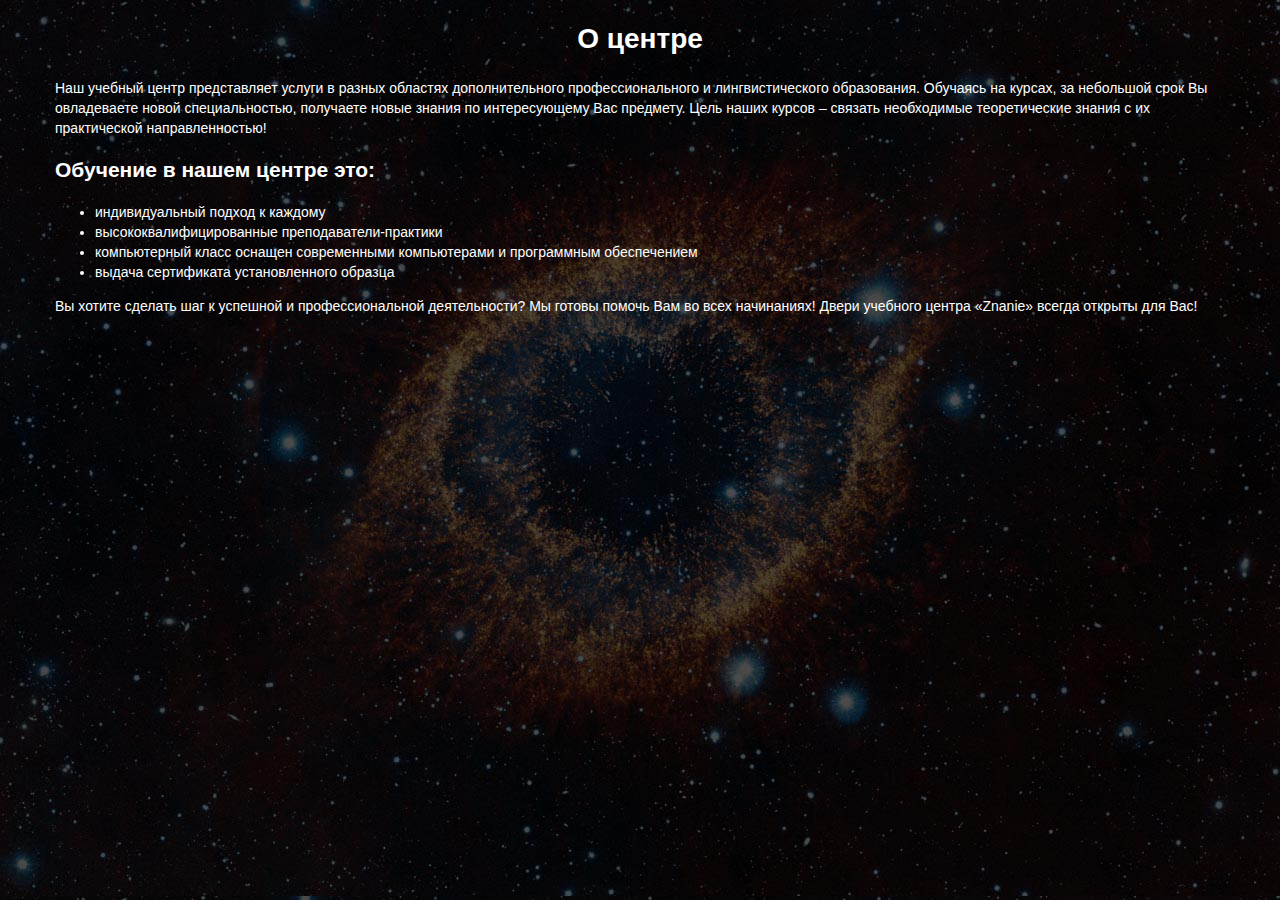
<file: about.html>
<!DOCTYPE html>
<html lang="en">
<head>
	<meta charset="UTF-8">
	<title>Znanie.uz</title>
	<link rel="stylesheet" href="css/normalize.css">
	<link rel="stylesheet" href="css/component.css">
	<link rel="stylesheet" href="libs/bootstrap/bootstrap-grid.min.css">
	<link rel="stylesheet" href="libs/animate/animate.min.css">
	<link rel="shortcut icon" href="img/favicon.ico">
</head>
<body class="about">
			<div class="container">
				<div class="row">


<h1>О центре</h1>

<p>Наш учебный центр представляет услуги в разных областях дополнительного профессионального и лингвистического образования. 
Обучаясь на курсах, за небольшой срок Вы овладеваете новой специальностью, получаете новые знания по интересующему Вас предмету. 
Цель наших курсов – связать необходимые теоретические знания с их практической направленностью!</p> 

<h2>Обучение в нашем центре это: </h2>
<ul>
	<li>индивидуальный подход к каждому</li>
	<li>высококвалифицированные преподаватели-практики</li>
	<li>компьютерный класс оснащен современными компьютерами и программным обеспечением</li>
	<li>выдача сертификата установленного образца</li>
</ul>

<p>Вы хотите сделать шаг к успешной и профессиональной деятельности? Мы готовы помочь 
Вам во всех начинаниях! Двери учебного центра «Znanie» всегда открыты для Вас!</p>



	
				</div>
			</div>
</body>
</html>
</file>
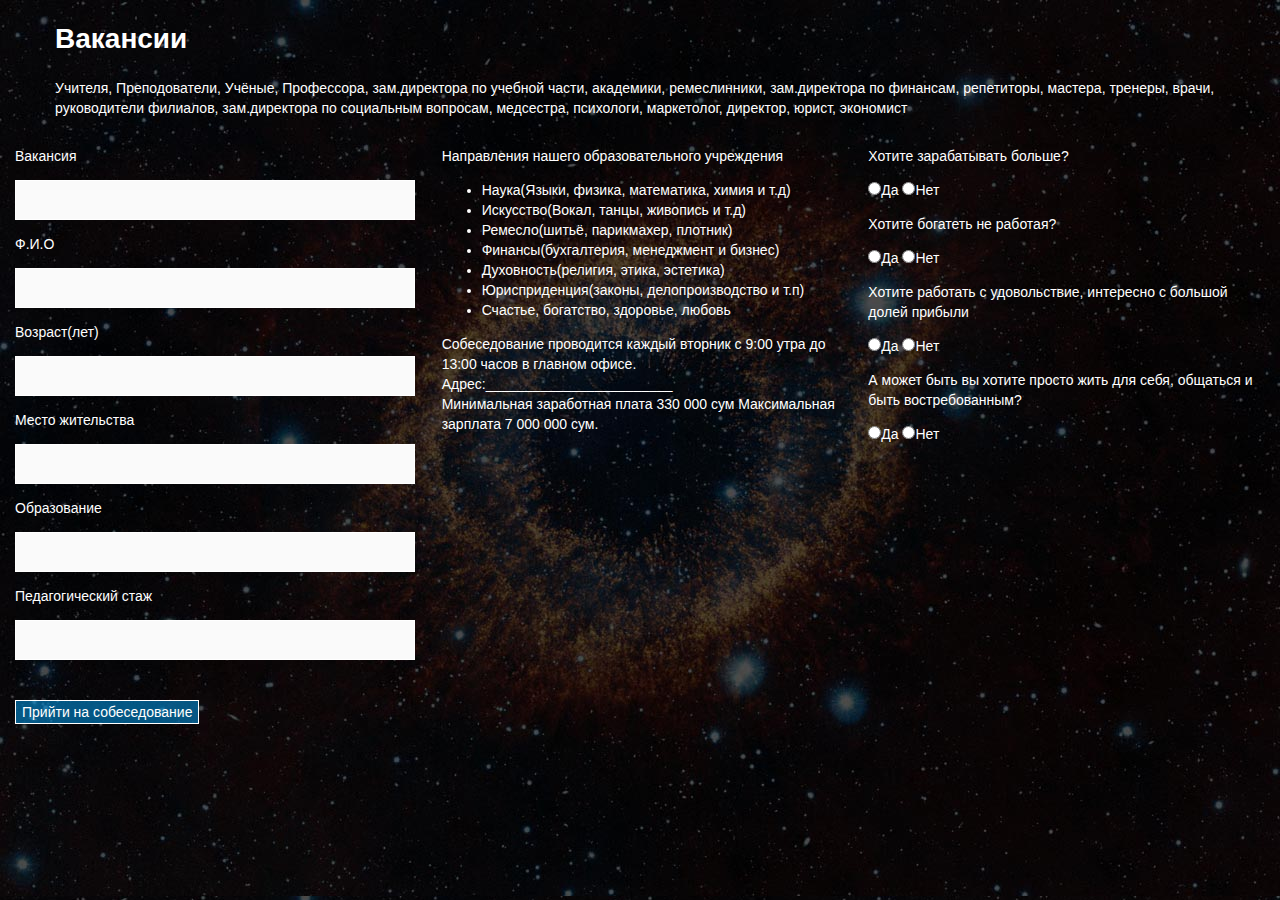
<file: vacansion.html>
<!DOCTYPE html>
<html lang="en">
<head>
	<meta charset="UTF-8">
	<title>Znanie.uz</title>
	<link rel="stylesheet" href="css/normalize.css">
	<link rel="stylesheet" href="css/component.css">
	<link rel="stylesheet" href="libs/bootstrap/bootstrap-grid.min.css">
	<link rel="stylesheet" href="libs/animate/animate.min.css">
	<link rel="shortcut icon" href="img/favicon.ico">

	
</head>
<body class="vacansion">
			<div class="container">
				<div class="row">


						<h1>Вакансии</h1>

							<p>
						Учителя, Преподователи, Учёные, Профессора, зам.директора по учебной части, академики, ремеслинники, зам.директора по финансам, репетиторы, мастера, тренеры, врачи, руководители филиалов, зам.директора по социальным вопросам, медсестра, психологи, маркетолог, директор, юрист, экономист
					</p> 
				</div>
			</div>
		</header>

		<form action="" class="vacansion-form">
				
				<div class="col-md-4">
					<label for="">
						<p>Вакансия</p><input type="text">
					</label><br>
					<label for="">
						<p>Ф.И.О</p><input type="text">
					</label><br>
					<label for="">
						<p>Возраст(лет)</p><input type="text">
					</label><br>
					<label for="">
						<p>Место жительства</p><input type="text">
					</label><br>
					<label for="">
						<p>Образование</p><input type="text">
					</label><br>
					<label for="">
						<p>Педагогический стаж</p><input type="text">
					</label><br><br><br>
					<input type="submit" value="Прийти на собеседование">
				</div>
			<div class="col-md-4">
				<p>Направления нашего образовательного учреждения</p>
				<ul>
					<li>Наука(Языки, физика, математика, химия и т.д)</li>
					<li>Искусство(Вокал, танцы, живопись и т.д)</li>
					<li>Ремесло(шитьё, парикмахер, плотник)</li>
					<li>Финансы(бухгалтерия, менеджмент и бизнес)</li>
					<li>Духовность(религия, этика, эстетика)</li>
					<li>Юрисприденция(законы, делопроизводство и т.п)</li>
					<li>Счастье, богатство, здоровье, любовь</li>
				</ul>
					<p>Собеседование проводится каждый вторник с 9:00 утра до 13:00 часов в главном офисе.<br>
					Адрес:________________________<br>
					Минимальная заработная плата 330 000 сум
					Максимальная зарплата 7 000 000 сум.</p>
				</div>
				<div class="col-md-4">
					<p>Хотите зарабатывать больше?</p>

				<label><input type="radio" name="bd" value="m">Да</label>
				<label><input type="radio" name="sdf" value="w">Нет</label>
				
			<p>Хотите богатеть не работая?</p>

				<label><input type="radio" name="ex" value="m">Да</label>
				<label><input type="radio" name="se" value="w">Нет</label>
				
			<p>Хотите работать с удовольствие, интересно с большой долей прибыли</p>

				<label><input type="radio" name="sx" value="m">Да</label>
				<label><input type="radio" name="fx" value="w">Нет</label>
				

			<p>А может быть вы хотите просто жить для себя, общаться и быть востребованным?</p>

				<label><input type="radio" name="sd" value="m">Да</label>
				<label><input type="radio" name="fd" value="w">Нет</label>
			
</div>
			</div>
		</form>		

	
				</div>
			</div>
</body>
</html>
</file>
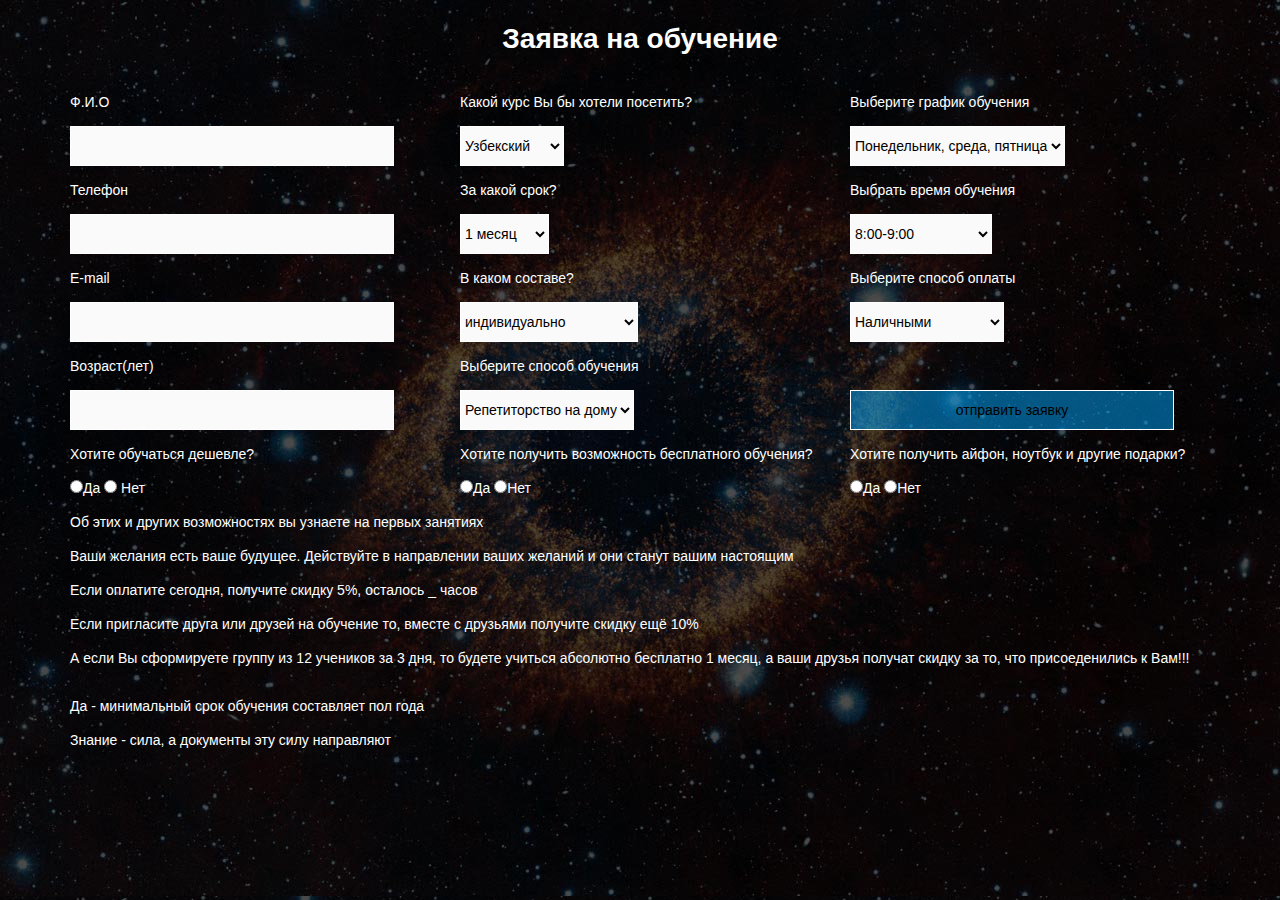
<file: zayavka.html>
<!DOCTYPE html>
<html lang="en">
<head>
	<meta charset="UTF-8">
	<title>Znanie.uz</title>
	<link rel="stylesheet" href="css/normalize.css">
	<link rel="stylesheet" href="css/component.css">
	<link rel="stylesheet" href="libs/bootstrap/bootstrap-grid.min.css">
	<link rel="stylesheet" href="libs/animate/animate.min.css">
	<link rel="shortcut icon" href="img/favicon.ico">
</head>
<body class="zayavka">
			<div class="container">
				<div class="row">
				<h1>Заявка на обучение</h1>

				<form action="" class="form-about">
				
				<div class="col-md-4">
					<label for="">
						<p>Ф.И.О</p><input type="text">
					</label><br>
					<label for="">
						<p>Телефон</p><input type="text">
					</label><br>
					<label for="">
						<p>Е-mail</p><input type="text">
					</label><br>
					<label for="">
						<p>Возраст(лет)</p><input type="text">
					</label>
				</div>
				<div class="col-md-4">
					
					<p>Какой курс Вы бы хотели посетить? </p>

				<select name="month"  id="month">
					<option value="0">Узбекский</option>
					<option value="0">Китайский</option>
					<option value="1">Психология</option>
					<option value="2">Бухгалтерия</option>
					<option value="3">Архитектура</option>
					<option value="3">Дизайн</option>
	 			</select> 
				
				<p>За какой срок?</p>
				
				<select name="month"  id="month">
					<option value="0">1 месяц</option>
					<option value="0">2 месяца</option>
					<option value="1">3 месяца</option>
					<option value="2">6 месяцев</option>
					<option value="3">1 год</option>
					<option value="3">2 года</option>
				</select>

				<p>В каком составе?</p>	
				
				<select name="month"  id="month">
					<option value="0">индивидуально</option>
					<option value="0">в паре</option>
					<option value="1">в группе по 4 учеников</option>
					<option value="2">в группе по 6 учеников</option>
					<option value="3">в группе по 8 учеников</option>
					<option value="3">в группе по 12 учеников</option>
				</select>
				<p>Выберите способ обучения</p>
				
				<select name="month"  id="month">
					<option value="0">Репетиторство на дому</option>
					<option value="0">В Учебном центре</option>
					<option value="1">Дистанционно</option>
				</select>


				</div>

				<div class="col-md-4">
					
				
				<p>Выберите график обучения</p>
				
				<select name="month"  id="month">
					<option value="0">Понедельник, среда, пятница</option>
					<option value="0">Вторник, четверг, суббота</option>
					<option value="1">С понедельника по пятницу</option>
				</select>

				
				<p>Выбрать время обучения</p>
				
				<select name="month"  id="month">
					<option value="0">8:00-9:00</option>
					<option value="0">8:00-9:30</option>
					<option value="1">9:00-10:00(10:30)</option>
					<option value="2">10:00-11:00(11:30)</option>
					<option value="3">11:00-12:00(12:30)</option>
					<option value="3">12:00-13:00(13:30)</option>
					<option value="3">13:00-14:00(14:30)</option>
					<option value="3">14:00-15:00(15:30)</option>
					<option value="3">15:00-16:00(16:30)</option>
					<option value="3">16:00-17:00(17:30)</option>
					<option value="3">17:00-18:00(18:30)</option>
					<option value="3">18:00-19:00(19:30)</option>
					<option value="3">19:00-20:00(20:30)</option>			
				</select>

				<p>Выберите способ оплаты</p>
				
				<select name="month"  id="month">
					<option value="0">Наличными</option>
					<option value="0">Перечислением</option>
					<option value="1">Пластиковой картой</option>
					<option value="2">Виза карт</option>
					<option value="3">Яндекс деньги</option>
				</select>
				<p> &nbsp</p>
					<input type="submit" value="отправить заявку">
				</div>
			</form>

				</div>
				</div>

	
		<div class="container">
			<div class="row">
			<div class="col-md-4 mw">

					<p>Хотите обучаться дешевле?</p>
					<label><input type="radio" name="six" value="m" >Да</label>
					<label><input type="radio" name="six" value="w" >	Нет</label>
					
			</div>
			<div class="col-md-4 mw">
				<p>Хотите получить возможность бесплатного обучения?</p>
				<label><input type="radio" name="nine" value="m" >Да</label>
				<label><input type="radio" name="nine" value="w" >Нет</label>
					
			</div>
			<div class="col-md-4 mw">
					
				<p>Хотите получить айфон, ноутбук и другие подарки?</p>
				<label><input type="radio" name="ten" value="m" >Да</label>
				<label><input type="radio" name="ten" value="w" >Нет</label>
			</div>



			<div class="col-md-12">
				<p>Об этих и других возможностях вы узнаете на первых занятиях</p>
				<p>Ваши желания есть ваше будущее. Действуйте в направлении ваших желаний и они станут вашим настоящим</p>
				<p>Если оплатите сегодня, получите скидку 5%, осталось _ часов</p>
				<p>Если пригласите друга или друзей на обучение то, вместе с друзьями получите скидку ещё 10%</p>
				<p>А если Вы сформируете группу из 12 учеников за 3 дня, то будете учиться абсолютно бесплатно 1 месяц, а ваши друзья получат скидку за то, что присоеденились к Вам!!!</p>
			</div>
			<div class="col-md-12">
				<p>Да - минимальный срок обучения составляет пол года</p>
				<p>Знание - сила, а документы эту силу направляют</p>
			</div>

				</div>
			</div>
</body>
</html>
</file>
<file: css/component.css>
/* Header */
.large-header {
	position: relative;
	width: 100%;
	background: #333;
	overflow: hidden;
	background-size: cover;
	background-position: center center;
	z-index: 1;
}

.demo-1 .large-header {
	background-image: url('../img/demo-1-bg.jpg');
}


.main-title {
	position: absolute;
	margin: 0;
	padding: 0;
	padding-top: 50px;
	color: #f9f1e9;
	text-align: center;
	bottom: 0;
	left: 0px;
	display: block;
	width: 100%;
	height: 100%;
}
/*логотип знания*/
.main-title .logo {

	position: absolute;
	margin: 0;
	padding: 0;
	color: #f9f1e9;
	text-align: center;
	bottom: 0;
	left: 10px;
	display: block;
	width: 300px;
	height: 100px;
	background-image: url(../img/logosn.png);
	-webkit-background-size: 100% 80%;
	background-size: 100% 80%;
	background-repeat: no-repeat;
	-webkit-animation-duration: 2s;
	-o-animation-duration: 2s;
	animation-duration: 2s;
	-webkit-animation-delay: 1s;
	-o-animation-delay: 1s;
	animation-delay: 1s;
}
/*логотип ф5*/
.main-title .f5 {
	animation-delay: 2s;
	position: absolute;
	margin: 0;
	padding: 0;
	color: #f9f1e9;
	text-align: center;
	top: 20px;
	right: 10px;
	display: block;
	width: 110px;
	height: 80px;
	background-image: url(../img/f5logo.png);
	-webkit-background-size: 100% 80%;
	background-size: 100% 80%;
	background-repeat: no-repeat;
	-webkit-animation-duration: 2s;
	-o-animation-duration: 2s;
	animation-duration: 2s;
	-webkit-animation-delay: 2.5s;
	-o-animation-delay: 2.5s;
	animation-delay: 2.5s;
}




/*Меню навигации*/

.main-menu {
	-webkit-animation-duration: 5s;
	-o-animation-duration: 5s;
	animation-duration: 5s;
	-webkit-animation-delay: 4s;
	-o-animation-delay: 4s;
	animation-delay: 4s;
}
.main-menu ul {
	position: absolute;
	top: 0;
	bottom: 0;
	list-style-type: none;
	margin: auto;
	font-size: 18px;
	height: 200px;
	width: 100%;
}
.main-menu li{
	margin-left: -40px;
}


.main-menu a {
	transition: all 1s ease;
	display: inline-block;
	transition: all 0.5s ease;
	width: 300px;
	padding: 5px;
}
.main-menu a:hover {
/*background-color: rgba(0, 168, 265, .2);*/
/*background-color: rgba(250, 250, 250, .2);*/
	width: 100%;
	transition: all 1s ease;
	color: #f4dfa1;
}





.demo-1 .main-title {
	text-transform: uppercase;
	font-size: 1.2em;
	letter-spacing: 0.1em;
}

.main-title .thin {
	font-weight: 200;
}


/*Страница "оставить заявку"*/

.zayavka {
	color: #ffffff;
	background-image: url("../img/demo-1-bg.jpg");
	background-position: cover;
}

.zayavka h1 {
	text-align: center;
}


.form-about input {
	height: 40px;
	width: 90%;
	display: inline-block;
	color: black;
	background-color: rgba(250, 250, 250);
	border: 1px solid white;
}
.form-about select {
	height: 40px;
	width: 920;
	color: black;
	background-color: rgba(250, 250, 250);
	border: 1px solid white;
}

.form-about option {
	background-color: #ffffff;
}
.form-about input[type="submit"] {
background-color: rgba(0, 168, 265, .5);
}
.mw {
	text-align: left;
	display: inline-block;
	margin: 0 auto;
}

/*О нас*/

.about {
	background-image: url("../img/demo-1-bg.jpg");
	background-position: cover;	
	color: #ffffff;
	text-align: left;
}
.about h1 {
	text-align: center;
}



/*Вакансии*/
.vacansion {

	background-image: url("../img/demo-1-bg.jpg");
	background-position: cover;	
	color: #ffffff;
	text-align: left;
}
.vacansion input[type="submit"] {
background-color: rgba(0, 168, 265, .5);
border: 1px solid #ffffff;
}





.vacansion-form input[type="text"] {
	height: 40px;
	width: 400px;
	display: inline-block;
	color: black;
	background-color: rgba(250, 250, 250);
	border: 1px solid white;
}
.vacansion-form select {
	height: 40px;
	width: 90%;
	color: black;
	background-color: rgba(250, 250, 250);
	border: 1px solid white;
}

.vacansion-form option {
	background-color: #ffffff;
}















@media only screen and (max-width : 768px) {
	.demo-1 .main-title {
		font-size: 3em;
	}

}
</file>
